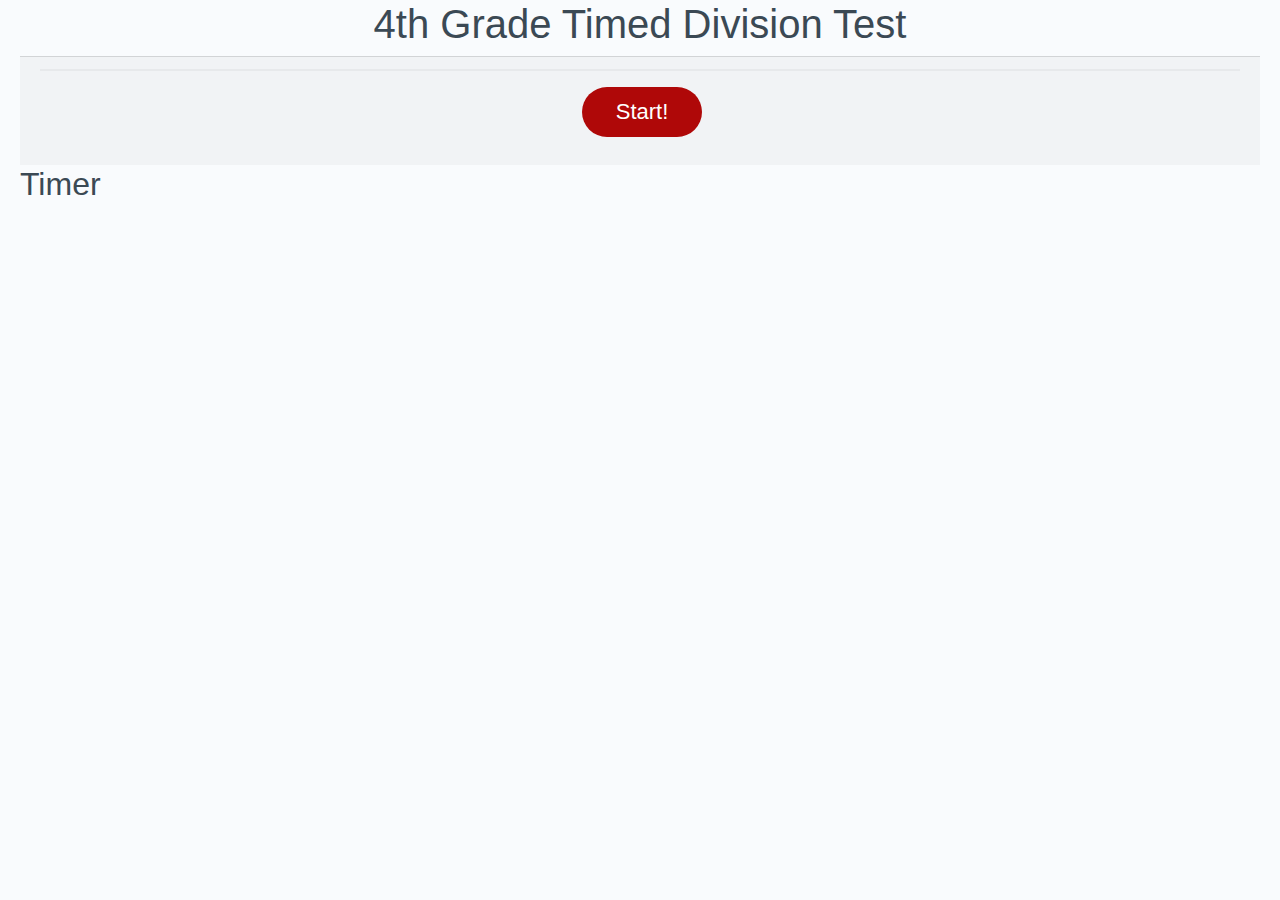
<file: index.html>
<!DOCTYPE html>
<html lang="en">
<head>
    <meta charset="UTF-8">
    <meta name="viewport" content="width=device-width, initial-scale=1.0">
    <meta http-equiv="X-UA-Compatible" content="ie=edge" />
    <title>Timed Math Test</title>
    <link rel="stylesheet" href="https://stackpath.bootstrapcdn.com/bootstrap/4.4.1/css/bootstrap.min.css" integrity="sha384-Vkoo8x4CGsO3+Hhxv8T/Q5PaXtkKtu6ug5TOeNV6gBiFeWPGFN9MuhOf23Q9Ifjh" crossorigin="anonymous">
    <link rel="stylesheet" href="style.css" />
    
</head>
<Header>
  <h1>4th Grade Timed Division Test</h1>

  <!--button "Start!"-->
    <div class="card-footer">
    <button type="button" id="startButton" class="btn" onclick="questionBox0()">Start!</button>
    </div>

    
  <div>
    <h2 class="time" style="text-align:left">Timer</h1>
    <div id="timeClock"></div>
  </div>

</Header>

<p id="demo"></p>

<!--div id="zero"></div>
<body>
  
  <div id="questionBoxZero" class="list-group">
    <div class="list-group-item list-group-item-action active">
     <h3> 64/8 = ?</h3>
    </div>
    <button type="button" id="buttonA" class="list-group-item list-group-item-action">A.  20</button>
    <button type="button" id="buttonB" class="list-group-item list-group-item-action">B.  2</button>
    <button type="button" id="buttonC" class="list-group-item list-group-item-action">C.  8</button>
    <button type="button" id="buttonD"  class="list-group-item list-group-item-action">D.  6</button>
  </div>
  <div id="questionBoxOne" class="list-group">
    <div class="list-group-item list-group-item-action active">
    <h3>  7/7 = ?</h3>
    </div>
    <button type="button" id="buttonE" class="list-group-item list-group-item-action">A. 0</button>
    <button type="button" id="buttonF" class="list-group-item list-group-item-action">B. 1</button>
    <button type="button" id="buttonG" class="list-group-item list-group-item-action">C. 11</button>
    <button type="button" id="buttonH" Sclass="list-group-item list-group-item-action">D. 5</button>
  </div-->

  <!--div class="list-group">
    <button type="button" class="list-group-item list-group-item-action active">
      Cras justo odio
    </button>
    <button type="button" class="list-group-item list-group-item-action">Dapibus ac facilisis in</button>
    <button type="button" class="list-group-item list-group-item-action">Morbi leo risus</button>
    <button type="button" class="list-group-item list-group-item-action">Porta ac consectetur ac</button>
    <button type="button" class="list-group-item list-group-item-action" disabled>Vestibulum at eros</button>
  </div-->



    <!--div class="wrapper">
          <div class="card">
            <div id="questionBox" class="card-header" style="text-align:center"></div>
            <div class="card-body"> 
             <div id="cat">        
                <h2>64/8 = ?</h2><br>
                 <ol>
                 <li>a. </li>
                 <li>b. </li>
                 <li>c. 8</li>
                 <li>d.</li>
                 </ol>
             </div>
           </div>

           <div id="dog">
              <h2>7/7 = ?</h2><br>
                <0l>
                <li>a. 1</li>
                <li>b. </li>
                <li>c. </li>
                <li>d. </li>
                </ol>
            </div-->
    
  
      <!-- Question #3
        18/2 =

        a.
        b.
        c.
        d. 9
        
        Question #4
        21/3 =

        a.
        b.
        c.
        d. 7

        Question #5
        45/5 =

        a.
        b.
        c. 9
        d.

    -->
    <!--Question #6
        48/6 =

        a.
        b.
        c.
        d. 8

        Question #7
        27/9 =

        a.
        b. 3
        c.
        d.

        Question #8
        36/6 =

        a.
        b.
        c. 6
        d.

        Question #9
        54/9 =

        a.
        b.
        c.
        d. 7

        Question #10
        72/8 =

        a. 9
        b.
        c.
        d.
    -->

  <!--shows my score returns score using inner.text HTML then clicks to high score page-->
  
  
  <!--returns text area showing top 5 scores play again button restarts test and timer-->
  <!--div>
       <textarea
       readonly
       id="highScores"
       placeholder="High Scores"
       aria-label="Play Again!"
      ><text area-->
   

<script src="script.js"></script>
</body>
</html>
</file>
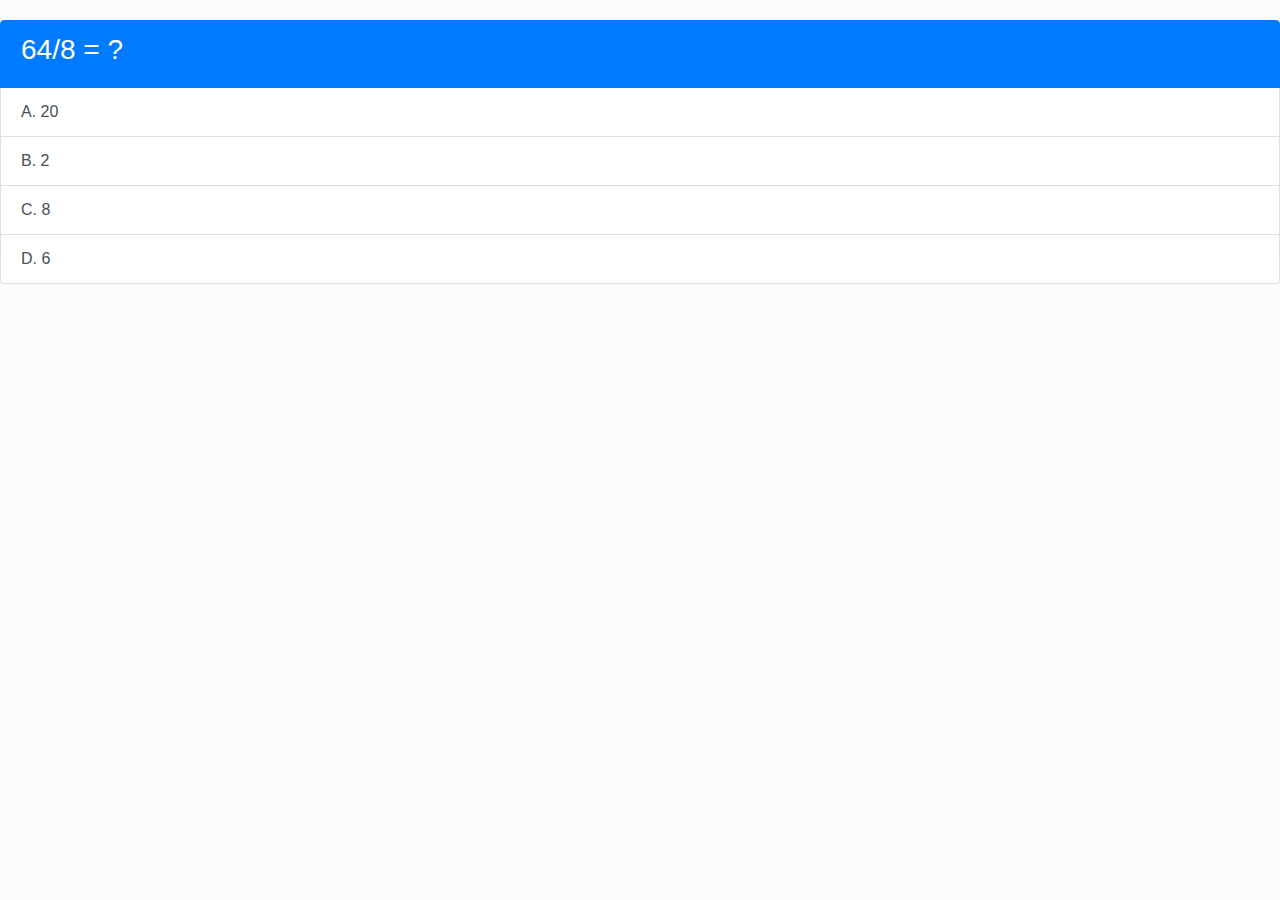
<file: index1.html>
<!DOCTYPE html>
<html lang="en">
<head>
    <meta charset="UTF-8">
    <meta name="viewport" content="width=device-width, initial-scale=1.0">
    <meta http-equiv="X-UA-Compatible" content="ie=edge" />
    <title>Timed Math Test</title>
    <link rel="stylesheet" href="https://stackpath.bootstrapcdn.com/bootstrap/4.4.1/css/bootstrap.min.css" integrity="sha384-Vkoo8x4CGsO3+Hhxv8T/Q5PaXtkKtu6ug5TOeNV6gBiFeWPGFN9MuhOf23Q9Ifjh" crossorigin="anonymous">
    <link rel="stylesheet" href="style.css" />
    
</head>
<Header></Header>
<body>
  <div id="questionBoxZero" class="list-group">
    <div class="list-group-item list-group-item-action active">
    <h3> 64/8 = ?</h3>
    </div>
    <button type="button" id="buttonA" class="list-group-item list-group-item-action">A.  20</button>
    <button type="button" id="buttonB" class="list-group-item list-group-item-action">B.  2</button>
    <button type="button" id="buttonC" class="list-group-item list-group-item-action" onclick="questionBox1">C.  8</button>
    <button type="button" id="buttonD"  class="list-group-item list-group-item-action">D.  6</button>
  </div>
  <div>
    <p id="demo"></p>
  </div>



    <!--div class="wrapper">
          <div class="card">
            <div id="questionBox" class="card-header" style="text-align:center"></div>
            <div class="card-body"> 
             <div id="cat">        
                <h2>64/8 = ?</h2><br>
                 <ol>
                 <li>a. </li>
                 <li>b. </li>
                 <li>c. 8</li>
                 <li>d.</li>
                 </ol>
             </div>
           </div>

           <div id="dog">
              <h2>7/7 = ?</h2><br>
                <0l>
                <li>a. 1</li>
                <li>b. </li>
                <li>c. </li>
                <li>d. </li>
                </ol>
            </div-->
    
  
      <!-- Question #3
        18/2 =

        a.
        b.
        c.
        d. 9
        
        Question #4
        21/3 =

        a.
        b.
        c.
        d. 7

        Question #5
        45/5 =

        a.
        b.
        c. 9
        d.

    -->
    <!--Question #6
        48/6 =

        a.
        b.
        c.
        d. 8

        Question #7
        27/9 =

        a.
        b. 3
        c.
        d.

        Question #8
        36/6 =

        a.
        b.
        c. 6
        d.

        Question #9
        54/9 =

        a.
        b.
        c.
        d. 7

        Question #10
        72/8 =

        a. 9
        b.
        c.
        d.
    -->

  <!--shows my score returns score using inner.text HTML then clicks to high score page-->
  
  
  <!--returns text area showing top 5 scores play again button restarts test and timer-->
  <!--div>
       <textarea
       readonly
       id="highScores"
       placeholder="High Scores"
       aria-label="Play Again!"
      ><text area-->
   

<script src="script.js"></script>
</body>
</html>
</file>
<file: style.css>
/*stylesheet*/
*,
*::before,
*::after {
  box-sizing: border-box;
}

html,
body,
.wrapper {
  height: 100%;
  margin: 0;
  padding: 0;
}

body {
  font-family: sans-serif;
  background-color: #f9fbfd;
}

.wrapper {
  padding-top: 30px;
  padding-left: 20px;
  padding-right: 20px;
}

header {
  text-align: center;
  padding: 20px;
  padding-top: 0px;
  color: hsl(206, 17%, 28%);
}

.card {
  background-color: hsl(0, 0%, 100%);
  border-radius: 5px;
  border-width: 1px;
  box-shadow: rgba(0, 0, 0, 0.15) 0px 2px 8px 0px;
  color: hsl(206, 17%, 28%);
  font-size: 18px;
  margin: 0 auto;
  max-width: 800px;
  padding: 30px 40px;
}

.card-header::after {
  content: " ";
  display: block;
  width: 100%;
  background: #e7e9eb;
  height: 2px;
}

.card-body {
  min-height: 100px;
}

.card-footer {
  text-align: center;
}

.card-footer::before {
  content: " ";
  display: block;
  width: 100%;
  background: #e7e9eb;
  height: 2px;
}

.card-footer::after {
  content: " ";
  display: block;
  clear: both;
}

.btn {
  border: none;
  background-color: hsl(360, 91%, 36%);
  border-radius: 25px;
  box-shadow: rgba(0, 0, 0, 0.1) 0px 1px 6px 0px rgba(0, 0, 0, 0.2) 0px 1px 1px
    0px;
  color: hsl(0, 0%, 100%);
  display: inline-block;
  font-size: 22px;
  line-height: 22px;
  margin: 16px 16px 16px 20px;
  padding: 14px 34px;
  text-align: center;
  cursor: pointer;
}

button[disabled] {
  cursor: default;
  background: #c0c7cf;
}

.float-right {
  float: right;
}

#password {
  -webkit-appearance: none;
  -moz-appearance: none;
  appearance: none;
  border: none;
  display: block;
  width: 100%;
  padding-top: 15px;
  padding-left: 15px;
  padding-right: 15px;
  padding-bottom: 85px;
  font-size: 1.2rem;
  text-align: center;
  margin-top: 10px;
  margin-bottom: 10px;
  border: 2px dashed #c0c7cf;
  border-radius: 6px;
  resize: none;
  overflow: hidden;
}

@media (max-width: 690px) {
  .btn {
    font-size: 1rem;
    margin: 16px 0px 0px 0px;
    padding: 10px 15px;
  }

  #password {
    font-size: 1rem;
  }
}

@media (max-width: 500px) {
  .btn {
    font-size: 0.8rem;
  }
}
</file>
